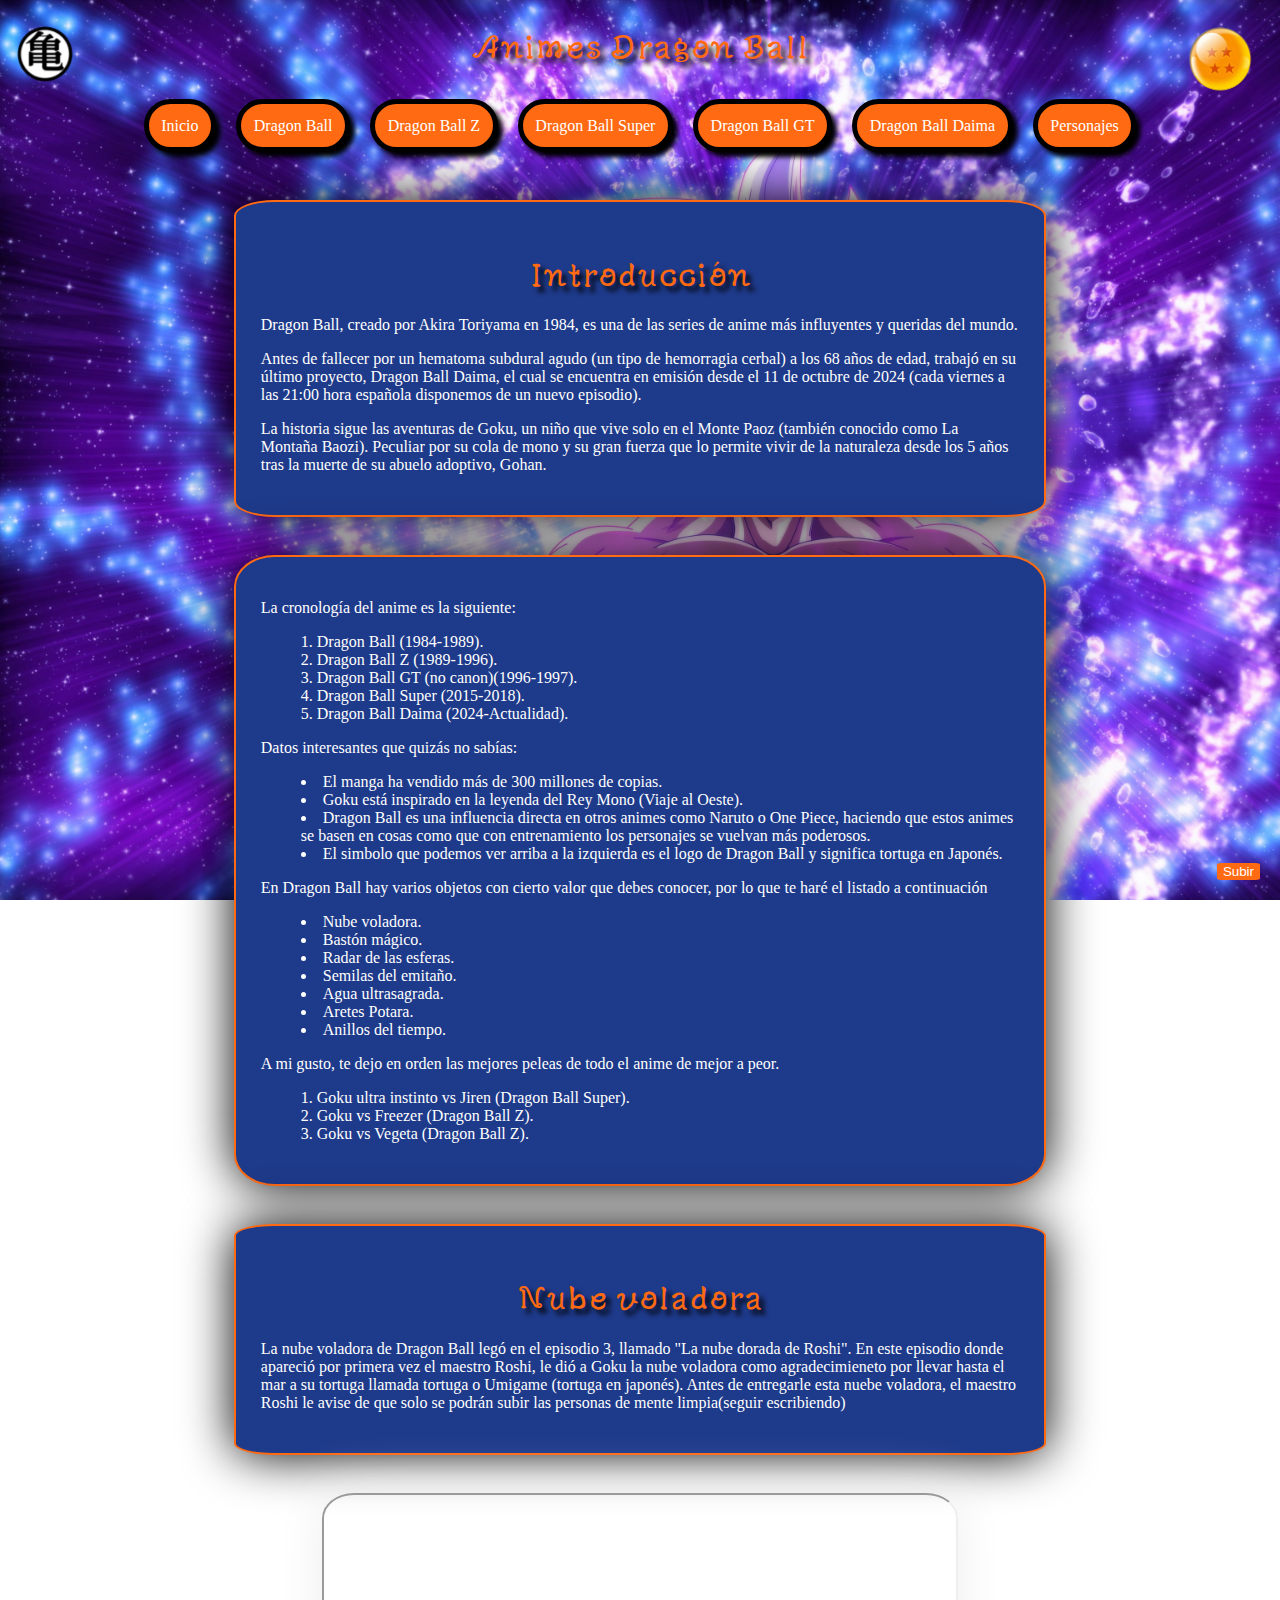
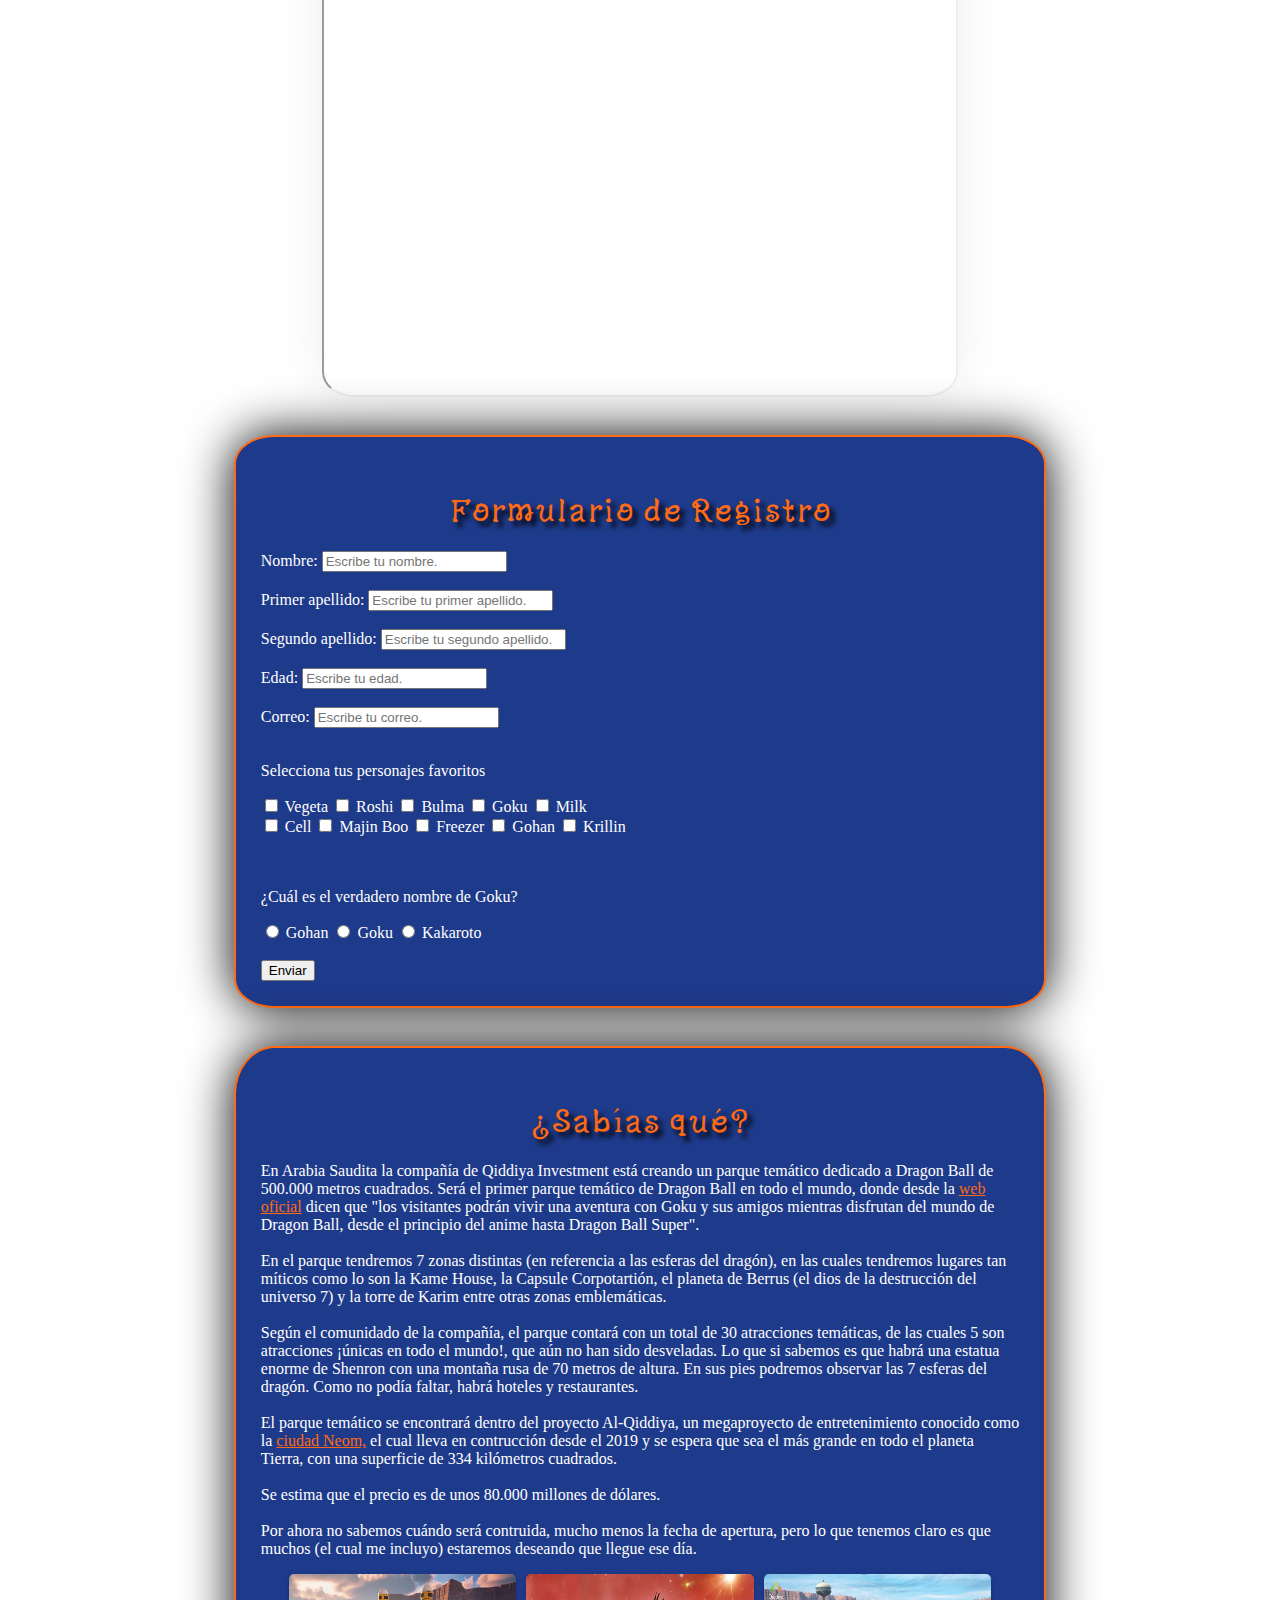
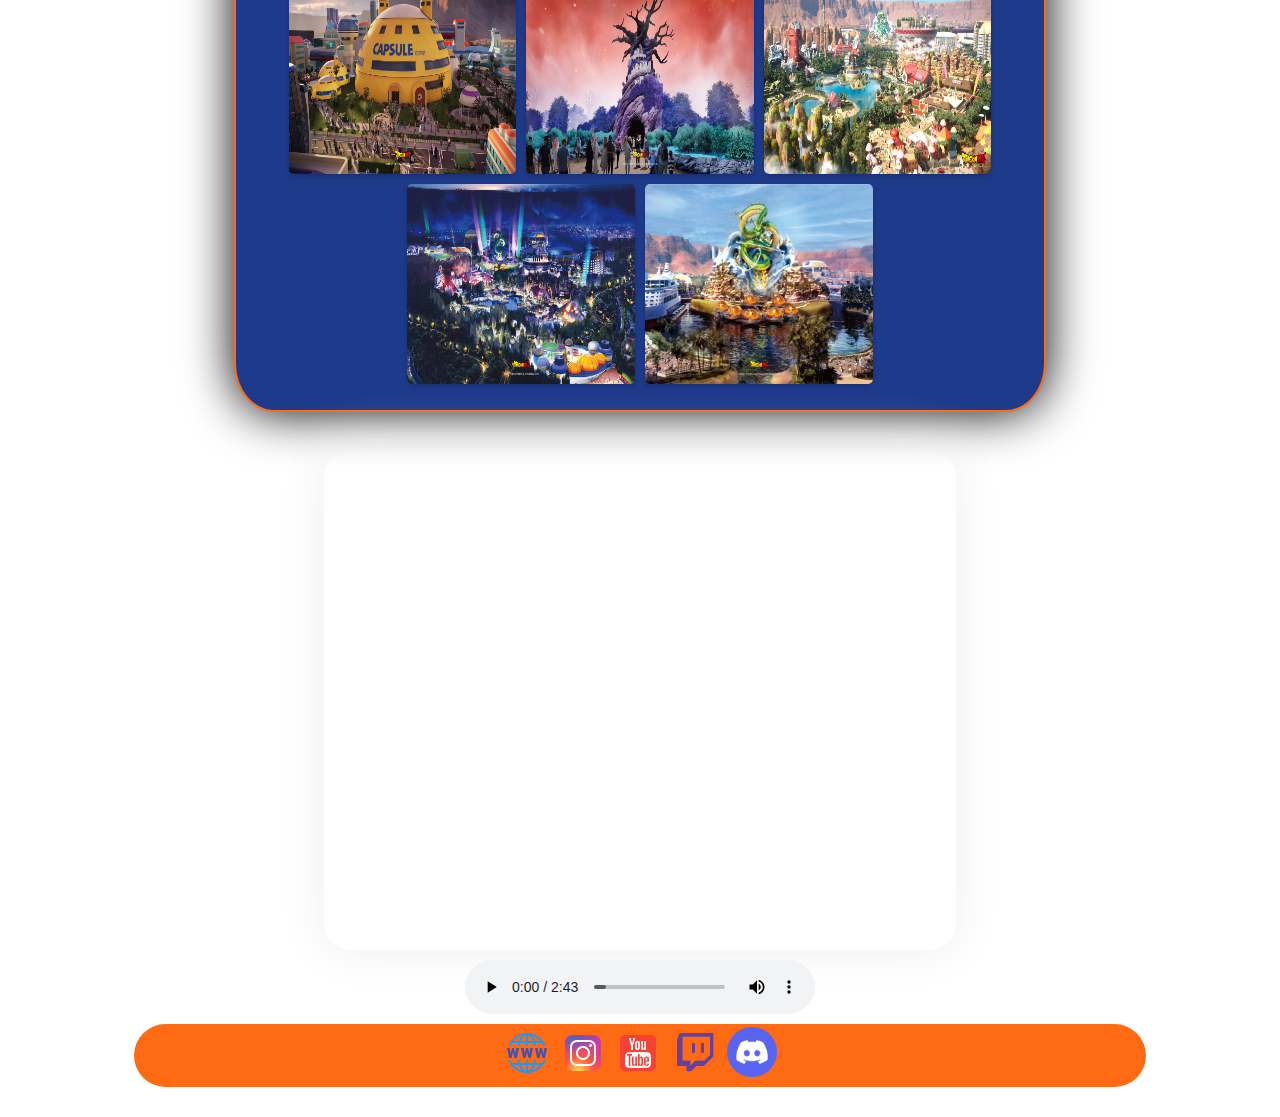
<file: Imágenes/index.html>
<!DOCTYPE html>
<html lang="es">
    <head>
        <meta charset="UTF-8">
        <meta name="viewport" content="width=ç, initial-scale=1.0">
        <title>Dragon Ball</title>
        <link rel="stylesheet" href="CSS/Inicio.css">
        <link rel="icon" href="Imágenes/Esfera 4 estrellas.webp">
        <link rel="preconnect" href="https://fonts.googleapis.com">
        <link rel="preconnect" href="https://fonts.gstatic.com" crossorigin>
        <link href="https://fonts.googleapis.com/css2?family=Yuji+Mai&display=swap" rel="stylesheet">
    </head>
<body>
<header>
    <img class="esfera" src="Imágenes/Esfera 4 estrellas.webp" alt="esfera">
    <img class="logo-DragonBall" src="Imágenes/Logo-DragonBall.png" alt="logo-DragonBall">
        <h1 class="h1">Animes Dragon Ball</h1>
            <nav>
            <div class="menu">
                    <a href="index.html"class="menu_item">Inicio </a>
                    <a href="Otras_paginas/Dragon_Ball/Dragon_Ball.html"class="menu_item" class="animacion-boton:hover">Dragon Ball</a>
                    <a href="Otras_paginas/Dragon_Ball_Z/Dragon_Ball_Z.html"class="menu_item">Dragon Ball Z</a>
                    <a href="Otras_paginas/Dragon_Ball_Super/Dragon_Ball_Super.html"class="menu_item">Dragon Ball Super</a>
                    <a href="Otras_paginas/Dragon_Ball_GT/Dragon_Ball_GT.html"class="menu_item">Dragon Ball GT</a>
                    <a href="Otras_paginas/Dragon_Ball_Daima/Dragon_Ball_Daima.html"class="menu_item">Dragon Ball Daima</a>
                    <a href="Otras_paginas/Personajes/Personajes.html"class="menu_item">Personajes</a>
                <div class="clear"></div>
            </div>
            </nav>
</header>
</div>
<div class="caja">
    <h1 class="h1">Introducción</h1>
        <p>Dragon Ball, creado por Akira Toriyama en 1984, es una de las series de anime más influyentes y queridas del mundo.</p>
        <p>Antes de fallecer por un hematoma subdural agudo (un tipo de hemorragia cerbal) a los 68 años de edad, trabajó en su último proyecto, Dragon Ball Daima, el cual se encuentra en emisión desde el 11 de octubre de 2024 (cada viernes a las 21:00 hora española disponemos de un nuevo episodio).</p>
        <p>La historia sigue las aventuras de Goku, un niño que vive solo en el Monte Paoz (también conocido como La Montaña Baozi). Peculiar por su cola de mono y su gran fuerza que lo permite vivir de la naturaleza desde los 5 años tras la muerte de su abuelo adoptivo, Gohan.</p>
   </div>
<div class="caja">
        <p>La cronología del anime es la siguiente:</p>
    <ol>
        <li>Dragon Ball (1984-1989).</li> 
        <li>Dragon Ball Z (1989-1996).</li>
        <li>Dragon Ball GT (no canon)(1996-1997).</li>
        <li>Dragon Ball Super (2015-2018).</li>
        <li>Dragon Ball Daima (2024-Actualidad).</li>
    </ol>
        <p>Datos interesantes que quizás no sabías:</p>
    <ul>
        <li>El manga ha vendido más de 300 millones de copias.</li>
        <li>Goku está inspirado en la leyenda del Rey Mono (Viaje al Oeste).</li>
        <li>Dragon Ball es una influencia directa en otros animes como Naruto o One Piece, haciendo que estos animes se basen en cosas como que con entrenamiento los personajes se vuelvan más poderosos.</li>
        <li>El simbolo que podemos ver arriba a la izquierda es el logo de Dragon Ball y significa tortuga en Japonés.</li>
    </ul>
<p>En Dragon Ball hay varios objetos con cierto valor que debes conocer, por lo que te haré el listado a continuación</p>
    <ul>
        <li>Nube voladora.</li>
        <li>Bastón mágico.</li>
        <li>Radar de las esferas.</li>
        <li>Semilas del emitaño.</li>
        <li>Agua ultrasagrada.</li>
        <li>Aretes Potara.</li>
        <li>Anillos del tiempo.</li>
    </ul>
<p>A mi gusto, te dejo en orden las mejores peleas de todo el anime de mejor a peor.</p>
    <ol>
        <li>Goku ultra instinto vs Jiren (Dragon Ball Super).</li>
        <li>Goku vs Freezer (Dragon Ball Z).</li>
        <li>Goku vs Vegeta (Dragon Ball Z).</li>
    </ol>
</div>
<div class="caja">
    <h1 class="h1">Nube voladora</h1>
        <p>La nube voladora de Dragon Ball legó en el episodio 3, llamado "La nube dorada de Roshi". En este episodio donde apareció por primera vez el maestro Roshi, le dió a Goku la nube voladora como agradecimieneto por llevar hasta el mar a su tortuga llamada tortuga o Umigame (tortuga en japonés). Antes de entregarle esta nuebe voladora, el maestro Roshi le avise de que solo se podrán subir las personas de mente limpia(seguir escribiendo)</p>
</div>
        <iframe src="https://www.youtube.com/embed/EYNNpVAGN3c?si=1akh0zKsyIyl5MAc" class="fragmento"></iframe>
<div>        
<div class="caja">
            <h1 class="h1">Formulario de Registro</h1>
    <form action="Inicio/Formularios/" method="post">
            <label for="nombre">Nombre:</label>
                <input type="text" id="nombre" name="nombre" placeholder="Escribe tu nombre." required>
        <br><br>
            <label for="primer_apellido">Primer apellido:</label>
                <input type="text" id="primer_apellido" name="primer_apellido" placeholder="Escribe tu primer apellido." required>
        <br><br>
            <label for="segundo_apellido">Segundo apellido:</label>
                <input type="text" id="segundo_apellido" name="segundo_apellido" placeholder="Escribe tu segundo apellido." required>
        <br><br>
            <label for="edad">Edad:</label>
                <input type="number" id="edad" name="edad" placeholder="Escribe tu edad." required>
        <br><br>
            <label for="correo">Correo:</label>
                <input type="email" id="correo" name="correo" placeholder="Escribe tu correo." required>
        <br><br>
    <p>Selecciona tus personajes favoritos</p>
            <input type="checkbox" id="Vegeta" name="personajes" value="Vegeta">
                <label for="Vegeta">Vegeta</label>
            <input type="checkbox" id="Roshi" name="personajes" value="Roshi">
                <label for="Roshi">Roshi</label>
            <input type="checkbox" id="Bulma" name="personajes" value="Bulma">
                <label for="Bulma">Bulma</label>
            <input type="checkbox" id="Goku" name="personajes" value="Goku">
                <label for="Goku">Goku</label>
            <input type="checkbox" id="Milk" name="personajes" value="Milk">
                <label for="Milk">Milk</label>
        <br>
            <input type="checkbox" id="Cell" name="personajes" value="Cell">
                <label for="Cell">Cell</label>
            <input type="checkbox" id="Majin Boo" name="personajes" value="Majin Boo">
                <label for="Majin Boo">Majin Boo</label>
            <input type="checkbox" id="Freezer" name="personajes" value="Freezer">
                <label for="Freezer">Freezer</label>
            <input type="checkbox" id="Gohan" name="personajes" value="Gohan">
                <label for="Gohan">Gohan</label>
            <input type="checkbox" id="Krillin" name="personajes" value="Krillin">
                <label for="Krillin">Krillin</label>
        <br><br><br>
    <p>¿Cuál es el verdadero nombre de Goku?</p>
            <input type="radio" id="Gohan" name="nombre_real" value="Gohan" required>
                <label for="Gohan">Gohan</label>
            <input type="radio" id="Goku" name="nombre_real" value="Goku" required>
                <label for="Goku">Goku</label>
            <input type="radio" id="Kakaroto" name="nombre_real" value="Kakaroto" required>
                <label for="Kakaroto">Kakaroto</label>
        <br><br>    
            <button type="submit" class="redes">Enviar</button>
    </form>
</div> 
<div class="caja">
    <h1 class="h1">¿Sabías qué?</h1>
    <p>En Arabia Saudita la compañía de Qiddiya Investment está creando un parque temático dedicado a Dragon Ball de 500.000 metros cuadrados. Será el primer parque temático de Dragon Ball en todo el mundo, donde desde la <a href="https://en.dragon-ball-official.com/news/01_2533.html" class="enlaces">web oficial</a>
        dicen que "los visitantes podrán vivir una aventura con Goku y sus amigos mientras disfrutan del mundo de Dragon Ball, desde el principio del anime hasta Dragon Ball Super".
    <br><br>
        En el parque tendremos 7 zonas distintas (en referencia a las esferas del dragón), en las cuales tendremos lugares tan míticos como lo son la Kame House, la Capsule Corpotartión, el planeta de Berrus (el dios de la destrucción del universo 7) y la torre de Karim entre otras zonas emblemáticas. 
    <br><br>
        Según el comunidado de la compañía, el parque contará con un total de 30 atracciones temáticas, de las cuales 5 son atracciones ¡únicas en todo el mundo!, que aún no han sido desveladas. Lo que si sabemos es que habrá una estatua enorme de Shenron con una montaña rusa de 70 metros de altura. En sus pies podremos observar las 7 esferas del dragón. Como no podía faltar, habrá hoteles y restaurantes.
    <br><br>
        El parque temático se encontrará dentro del proyecto Al-Qiddiya, un megaproyecto de entretenimiento conocido como la <a href="https://www.xataka.com/otros/neom-ciudad-futurista-500-000-millones-dolares-siembra-nubes-robots-vigilancia-ia-luna-artificial" class="enlaces">ciudad Neom,</a> el cual lleva en contrucción desde el 2019 y se espera que sea el más grande en todo el planeta Tierra, con una superficie de 334 kilómetros cuadrados.
    <br><br>
        Se estima que el precio es de unos 80.000 millones de dólares.
    <br><br>
        Por ahora no sabemos cuándo será contruida, mucho menos la fecha de apertura, pero lo que tenemos claro es que muchos (el cual me incluyo) estaremos deseando que llegue ese día.</p>
        <div class="div-sabias-que">
            <img src="Imágenes/Capsula-Dragon-Ball.jpeg" class="imagenes-sabias-que">
            <img src="Imágenes/Bells-Dragon-Ball.jpeg" class="imagenes-sabias-que">
            <img src="Imágenes/Dia-Dragon-Ball.jpeg" class="imagenes-sabias-que">
            <img src="Imágenes/Noche-Dragon-Ball.jpeg" class="imagenes-sabias-que">
            <img src="Imágenes/Parque-Dragon-Ball.jpeg" class="imagenes-sabias-que">
        </div>
    </div>
            <div class="mapa">
                <iframe src="https://www.google.com/maps/embed?pb=!1m18!1m12!1m3!1d3628.560728779908!2d46.280795711719016!3d24.569837556732487!2m3!1f0!2f0!3f0!3m2!1i1024!2i768!4f13.1!3m3!1m2!1s0x3e2f2ba04cabe7db%3A0x14d07d8f4ca7891!2sQiddiya%20Experience%20Center!5e0!3m2!1ses!2ses!4v1733466131083!5m2!1ses!2ses" width="600" height="450" style="border:0;" allowfullscreen="" loading="lazy" referrerpolicy="no-referrer-when-downgrade" class="fragmento"></iframe>
            </div>
    </div>   
</div>
    <button id="btn-up" class="enviar">Subir</button>
    <script src="JavaScript/Java.js"></script>        
<footer>
        <audio id="audioElement" src="Audios/Audio_fondo.mp3" autoplay controls loop></audio>
        <table class="redes">
            <tr>
                <td>
                    <a href="https://heylink.me/eljimenez5/"><img src ="Imágenes/Global.png"></a>
                    <a href="https://instagram.com/eljimenez5"> <img src="Imágenes/Instagram.png"></a>
                    <a href="https://youtube.com/eljimenez5"><img src="Imágenes/YT.png"></a>
                    <a href="https://twitch.tv/eljimenez5"><img src="Imágenes/Twitch.png" class="Twitch_logo"></a>
                    <a href="https://discord.gg/Hav7KAwN36"><img src="Imágenes/Discord.png" class="Discord_logo"></a>
                </td>
            </tr>
        </table>
    <marquee>Web realizada por Francisco Jiménez Ocaña</marquee>
</footer>
</body>
</html>
</file>
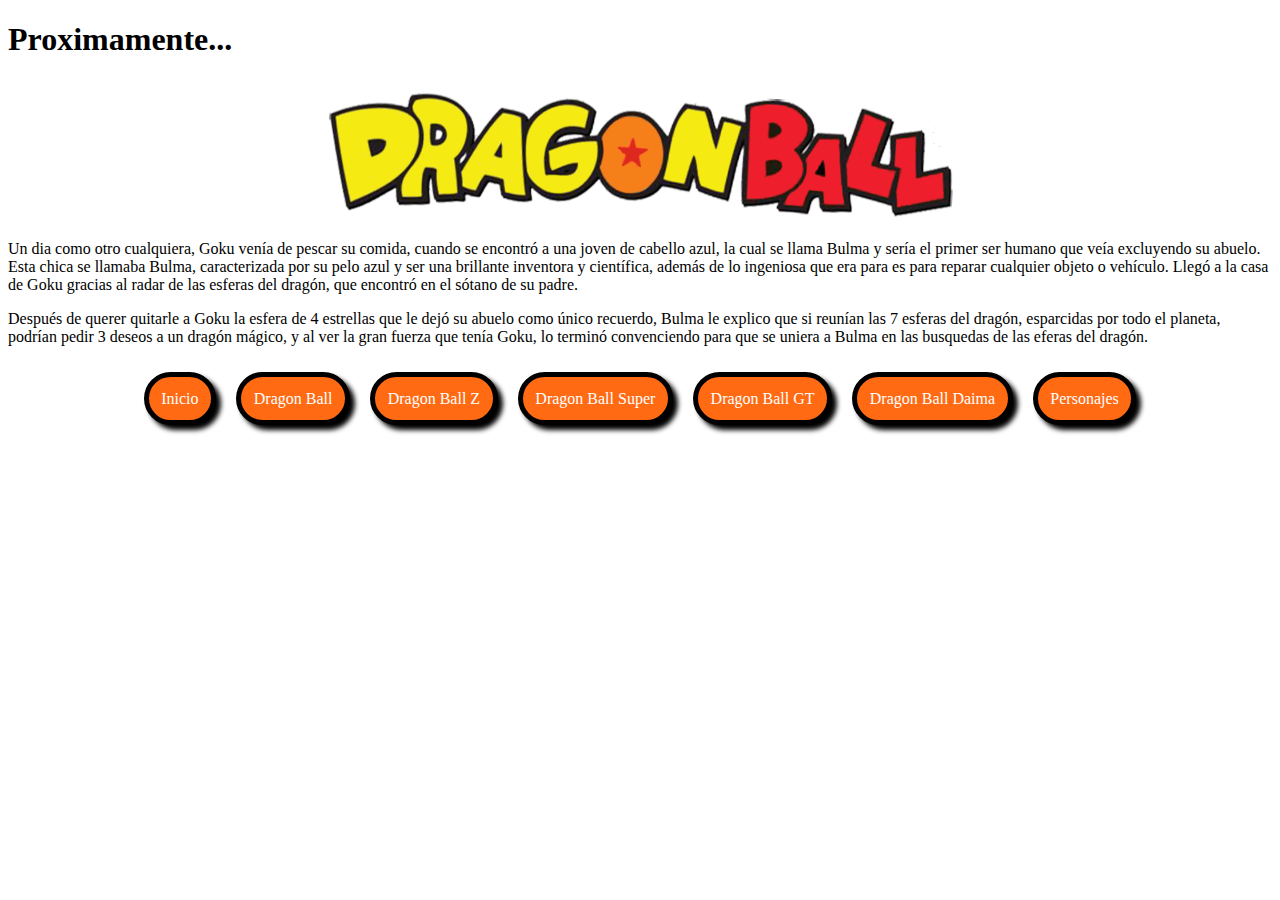
<file: Imágenes/Otras_paginas/Dragon_Ball/Dragon_Ball.html>
<!DOCTYPE html>
<html lang="en">
<head>
    <meta charset="UTF-8">
    <meta name="viewport" content="width=device-width, initial-scale=1.0">
    <title>Dragon Ball</title>
    <link rel="stylesheet" href="../../Otras_paginas/Dragon_Ball/CSS/Dragon Ball.css">
</head>
<body>
    <h1>Proximamente...</h1>
<div class="div-img">   
<img src="Imágenes/Dragon-Ball-Logo.png" class="Dragon-Ball-Logo.png">
</div> 
<header>
<nav>
    <div>
    <p>Un dia como otro cualquiera, Goku venía de pescar su comida, cuando se encontró a una joven de cabello azul, la cual se llama Bulma y sería el primer ser humano que veía excluyendo su abuelo. Esta chica se llamaba Bulma, caracterizada por su pelo azul y ser una brillante inventora y científica, además de lo ingeniosa que era para es para reparar cualquier objeto o vehículo. Llegó a la casa de Goku gracias al radar de las esferas del dragón, que encontró en el sótano de su padre.</p>
    <p>Después de querer quitarle a Goku la esfera de 4 estrellas que le dejó su abuelo como único recuerdo, Bulma le explico que si reunían las 7 esferas del dragón, esparcidas por todo el planeta, podrían pedir 3 deseos a un dragón mágico, y al ver la gran fuerza que tenía Goku, lo terminó convenciendo para que se uniera a Bulma en las busquedas de las eferas del dragón.</p>
    </div>
    <div class="menu">
        <a href="../../index.html"class="menu_item">Inicio </a>
        <a href="../../Otras_paginas/Dragon_Ball/Dragon_Ball.html"class="menu_item">Dragon Ball</a>
        <a href="../../Otras_paginas/Dragon_Ball_Z/Dragon_Ball_Z.html"class="menu_item">Dragon Ball Z</a>
        <a href="../../Otras_paginas/Dragon_Ball_Super/Dragon_Ball_Super.html"class="menu_item">Dragon Ball Super</a>
        <a href="../../Otras_paginas/Dragon_Ball_GT/Dragon_Ball_GT.html"class="menu_item">Dragon Ball GT</a>
        <a href="../../Otras_paginas/Dragon_Ball_Daima/Dragon_Ball_Daima.html"class="menu_item">Dragon Ball Daima</a>
        <a href="../../Otras_paginas/Personajes/Personajes.html"class="menu_item">Personajes</a>
    <div class="clear"></div>
</div>
</nav>
</header>

</body>
</html>
</file>
<file: Imágenes/CSS/Inicio.css>
body {
    background-image: url(../Imágenes/Fondo\ web.jpg);
    background-size: cover;
    background-attachment: fixed;
}

.fondo {
    display: flex;
    justify-content: center;
    align-items: center;
}

.caja {
    background-color: #1E3A8A;
    border: 2px solid #FF6A13;
    padding: 2%;
    margin: 3% auto;
    border-radius: 5%;
    width: 60%;
    max-width: 90%;
    box-shadow: 0px 0px 50px black;
    justify-content: center;
}

.caja:hover {
    transform: scale(1.1);
    box-shadow: 0px 0px 50px #FF6A13;
    transition: all 0.5s ease;
}

.h1 {
    color: #FF6A13;
    font-family: Georgia, 'Times New Roman', Times, serif;
    text-align: center;
    border: 5px;
    display: block;
    text-shadow: 5px 5px 5px black;
    font-family: "Yuji Mai", serif;
    font-weight: 400;
    font-style: normal;
}
.menu {
    display: flex;
    justify-content: center;
    align-items: center;
    flex-wrap: wrap; 
    text-align: center;
    width: 100%;
    margin: 0 auto; 
    padding: 10px; 
}


.menu_item {
    display: flex;
    margin-right: 20px;
    text-decoration: none;
    color: rgb(255, 255, 255);
    padding: 1%;
    background-color: #FF6A13;
    border: 5px solid black;
    border-radius: 50px;
    box-shadow: 5px 5px 5px black;
}

.menu_item:hover {
    background-color: #FFD700;
    transform: scale(1.1);
    box-shadow: 0px 0px 50px #FFD700;
}

.clear {
    clear: both;
}

p {
    border: 5px;
    color: white;
}

marquee {
    color:black;
}

.esfera {
    position: fixed;
    top: 1%;
    width: 120px;
    height: 100px;
    right: 0px;
}

.logo-DragonBall {
    position: fixed;
    top: 1%;
    width: 5%;
    height: auto;
    left: 0px;
    padding: 1%;
}

marquee {
    color: rgb(254, 255, 255);
}

audio {
    width: 100%;
    max-width: 350px; 
    display: block;
    margin: 10px auto;
}

.mapa {
    display: flex;
    justify-content: center;
}

h3 {
    color: black;
    text-align: center;
}

table {
    text-align: center;
    margin: auto;
    border-radius: 100px;
    width: 80%;
    background-color: #FF6A13;
    font-size: 30px;
}

iframe {
    display: block;
    margin: auto;
    width: 50%;
    height: 500px;
    border-radius: 5%;
    transition: all 0.5s ease;
    box-shadow: 0px 0px 50px rgb(238, 238, 238);
}

.div-sabias-que {
    display: flex;
    gap: 10px;
    flex-wrap: wrap;
    justify-content: center;
}

.imagenes-sabias-que {
    width: 30%; 
    height: 200px; 
    border-radius: 5px;
    box-shadow: 0px 2px 5px rgba(0, 0, 0, 0.2);
    transition: all 0.5s;   
}

.imagenes-sabias-que:hover {
    transform: scale(2.5);
}

.fragmento:hover {
    transform: scale(1.1);
    box-shadow: 0px 0px 50px red;
}

.Twitch_logo {
    width: 50px;
    height: auto;
}

.Discord_logo {
    width: 50px;
    height: auto;
}

.enviar {
    position: fixed;
    right: 20px;
    bottom: 20px;
    border: none;
    border-radius: 10%;
    background-color: #FF6A13;
    color: white;
}

.enviar:hover {
    background-color: #1E3A8A;
    transform: scale(1.5);
}

.redes:active {
    background-color: pink;
}

form, li {
    color: white;
}

ul, ol {
    list-style-position: inside;
}

.enlaces {
    color: #FF6A13;
}

/* CSS para móviles */

@media (max-width: 768px) {

    .caja {
        width: 80%;
        margin: 10% auto;
        padding: 3%;
    }

    .caja:hover {
        transform: scale(1.05);
        box-shadow: 0px 0px 50px #FF6A13;
        transition: all 0.5s ease;
    }

    iframe {
        width: 70%;
        height: 250%;
        transition: all 0.5s ease;
    }

    table {
        font-size: 14px;
    }

    .menu_item {
        margin-right: 5px;
        padding: 5px;
        font-size: 14px;
    }
    
    #anime {
        font-size: 18px;
    }

    .esfera {
        width: 80px;
        height: 70px;
    }

    .logo-DragonBall {
        width: 80px;
        height: auto;
    }
    
    .imagenes-sabias-que {
        width: 30%; 
        height: 50px; 
        border-radius: 5px;
        box-shadow: 0px 2px 5px rgba(0, 0, 0, 0.2);
        transition: all 0.5s;   
    }
    
    .imagenes-sabias-que:hover {
        transform: scale(1.5);
    }
}
</file>
<file: Imágenes/Otras_paginas/Dragon_Ball/CSS/Dragon Ball.css>
.menu {
    display: flex;
    justify-content: center;
    align-items: center;
    flex-wrap: wrap; 
    text-align: center;
    width: 100%;
    margin: 0 auto; 
    padding: 10px; 
}


.menu_item {
    display: flex;
    margin-right: 20px;
    text-decoration: none;
    color: rgb(255, 255, 255);
    padding: 1%;
    background-color: #FF6A13;
    border: 5px solid black;
    border-radius: 50px;
    box-shadow: 5px 5px 5px black;
}

.div-img {
    display: flex;
    justify-content: center;
}

img{
    display: flex;
    justify-content: center;
    width: 50%;
    height: auto;
    margin: 0;
    flex-wrap: wrap;
}
</file>
